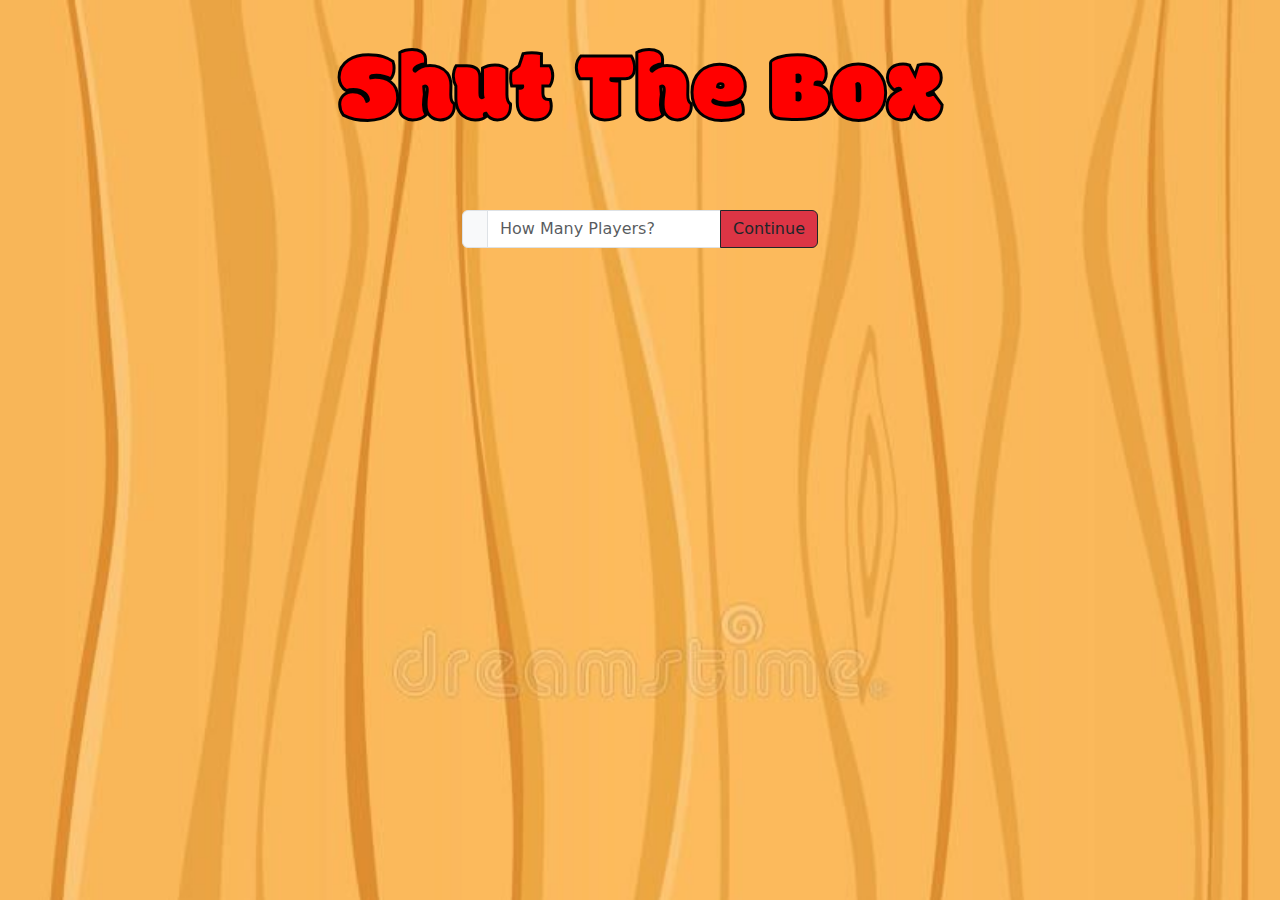
<file: index.html>
<!DOCTYPE html>
<html lang="en">
  <head>
    <meta charset="UTF-8" />
    <meta name="viewport" content="width=device-width, initial-scale=1.0" />
    <title>Document</title>

    <link
      href="https://cdn.jsdelivr.net/npm/bootstrap@5.3.3/dist/css/bootstrap.min.css"
      rel="stylesheet"
      integrity="sha384-QWTKZyjpPEjISv5WaRU9OFeRpok6YctnYmDr5pNlyT2bRjXh0JMhjY6hW+ALEwIH"
      crossorigin="anonymous"
    />
    <link rel="preconnect" href="https://fonts.googleapis.com" />
    <link rel="preconnect" href="https://fonts.gstatic.com" crossorigin />
    <link
      href="https://fonts.googleapis.com/css2?family=Libre+Baskerville:ital,wght@0,400;0,700;1,400&family=Modak&display=swap"
      rel="stylesheet"
    />
    <link rel="stylesheet" href="stylesheet.css" />
  </head>
  <body>
    <div class="container text-center">
      <div class="row">
        <div class="col align-self-center" id="title">Shut The Box</div>
      </div>
      <div class="row">
        <div class="col align-self-start"></div>
        <div class="col align-self-center" id="testy">
          <div>
            <div class="input-group flex-nowrap w-auto" id="firstEntry">
              <span class="input-group-text w-auto" id="addon-wrapping"></span>
              <input
                type="text"
                id="playerform"
                class="form-control w-auto"
                placeholder="How Many Players?"
                aria-label="Username"
                aria-describedby="addon-wrapping"
              />
              <button
                class="btn btn-danger btn-outline-dark"
                type="button"
                id="button-addon2"
                onclick="playernumber()"
              >
                Continue
              </button>
            </div>
          </div>
        </div>
        <div class="col align-self-end" id="total"></div>
      </div>
    </div>
    <script src="index.js"></script>
    <script
      src="https://cdn.jsdelivr.net/npm/bootstrap@5.3.3/dist/js/bootstrap.bundle.min.js"
      integrity="sha384-YvpcrYf0tY3lHB60NNkmXc5s9fDVZLESaAA55NDzOxhy9GkcIdslK1eN7N6jIeHz"
      crossorigin="anonymous"
    ></script>
  </body>
</html>
</file>
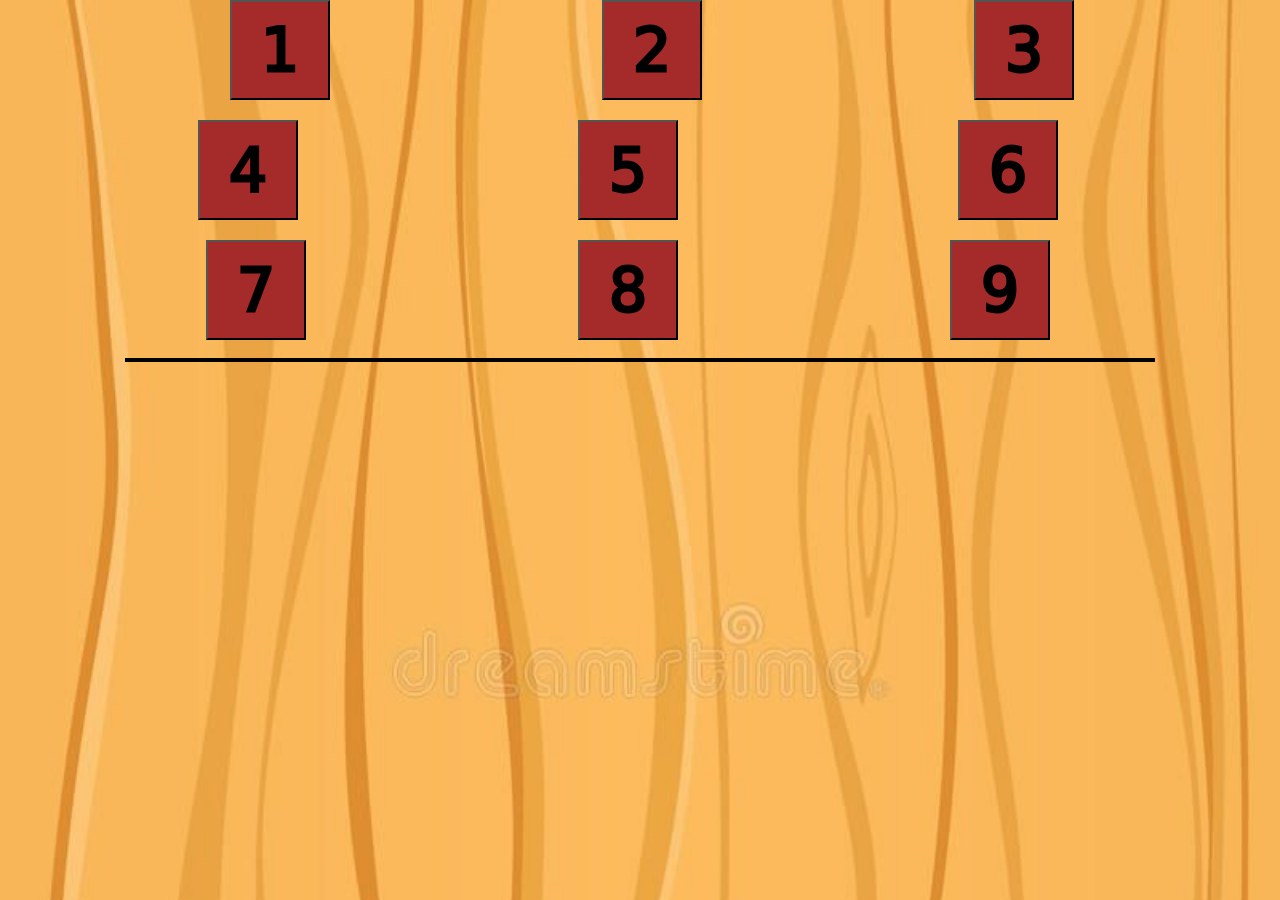
<file: MainGame.html>
<!DOCTYPE html>
<html lang="en">
  <head>
    <meta charset="UTF-8" />
    <meta name="viewport" content="width=device-width, initial-scale=1.0" />
    <title>Document</title>

    <link
      href="https://cdn.jsdelivr.net/npm/bootstrap@5.3.3/dist/css/bootstrap.min.css"
      rel="stylesheet"
      integrity="sha384-QWTKZyjpPEjISv5WaRU9OFeRpok6YctnYmDr5pNlyT2bRjXh0JMhjY6hW+ALEwIH"
      crossorigin="anonymous"
    />
    <link rel="stylesheet" href="stylesheet.css" />
  </head>
  <body>
    <div class="container text-center">
      <div class="row">
        <div class="col justify-content-center scoreboard">
          <div class="container"  id="playersdiv">

          </div>
        </div>
        <br>
        <div class="row justify-content-center">
          
          <div class="col colnumber">
            <button
            class="numbers"
            onclick="getEmpId(this)"
            data-employee-id="0"
            hidden
          > 
           <div class="col colnumber">
              <button
                class="numbers"
                onclick="getEmpId(this)"
                data-employee-id="1"
              > 
                1
              </button>
           </div>
            <div class="col colnumber">
              <button
                class="numbers"
                onclick="getEmpId(this)"
                data-employee-id="2"
              >
                2
                
              </button>
            </div>
            <div class="col colnumber">
              <button
                class="numbers"
                onclick="getEmpId(this)"
                data-employee-id="3"
              >
                3
                
              </button>
            </div>
          </div>
          <div class="row" id="middlerow">
            <div class="col colnumber">
              <button
                class="numbers"
                onclick="getEmpId(this)"
                data-employee-id="4"
              >
                4
                
              </button>
            </div>
            <div class="col colnumber">
              <button
                class="numbers"
                onclick="getEmpId(this)"
                data-employee-id="5"
              >
                5
                
              </button>
            </div>
            <div class="col colnumber">
              <button
                class="numbers"
                onclick="getEmpId(this)"
                data-employee-id="6"
              >
                6
                
              </button>
            </div>
          </div>
          <div class="row">
            <div class="col colnumber">
              <button
                class="numbers"
                onclick="getEmpId(this)"
                data-employee-id="7"
              >
                7
                
              </button>
            </div>
            <div class="col colnumber">
              <button
                class="numbers"
                onclick="getEmpId(this)"
                data-employee-id="8"
              >
                8
                
              </button>
            </div>
            <div class="col colnumber">
              <button
                class="numbers"
                onclick="getEmpId(this)"
                data-employee-id="9"
              >
                9
                
              </button>
            </div>
          </div>
        </div>
        <div class="row justify-content-center" id="total">
          <div id="diceroll"></div>
        </div>
      </div>
    </div>
    <script src="index.js"></script>
    <script
      src="https://cdn.jsdelivr.net/npm/bootstrap@5.3.3/dist/js/bootstrap.bundle.min.js"
      integrity="sha384-YvpcrYf0tY3lHB60NNkmXc5s9fDVZLESaAA55NDzOxhy9GkcIdslK1eN7N6jIeHz"
      crossorigin="anonymous"
    ></script>
    <script>window.onload=RoundStart()</script>
  </body>
</html>
</file>
<file: stylesheet.css>
img {
    object-fit: contain;
    height: 80px;
    margin-top: 10px;
}

button {
    font-size: larger;
    background-color: brown;
}

#title {
    color: red;
    padding-top: 20px;
    padding-bottom: 40px;
    font-family: "Modak", system-ui;
    font-size: 100px;
    -webkit-text-stroke-width: 3px;
    -webkit-text-stroke-color: black
    
}

body {
    background-color: green;
    background-image: url(woodtexture.jpg);
    background-size: 100% 1300px;
    background-repeat: no-repeat;
}

.numbers {
    background-color: brown;
    font-family: "Modak", system-ui;
    font-size: 60px;
    width: 100px;
    height: 100px;
    -webkit-text-stroke-width: 3px;
    -webkit-text-stroke-color: black
    
    
    
}

.scoreboard {

    /* outline-width: 2px;
    outline-color: black;
    outline-style: solid; */
    padding-left: 0px;
    padding-right: 0px;
    margin: 0px;
    font-size: 30px;
    font-family: "Modak", system-ui;
    width: 90%;
    font-weight: 700;
    padding-bottom: 20px;
}

.scoreboarditem {

    outline-width: 2px;
    outline-color: black;
    outline-style: solid;
    padding-left: 0px;
    padding-right: 0px;
    margin: 0px;
    font-size: 30px;
    font-family: "Modak", system-ui;
    width: 33%;
    font-weight: 700;
}

#players {
    padding-left: 0px;
    padding-right: 0px;
    outline-width: 2px;
    outline-color: black;
    outline-style: solid;
}

#diceroll {
    background-color: brown;
    font-size: 20px;
    outline-width: 2px;
    outline-color: black;
    outline-style: solid;
    font-family: "Modak", system-ui;
    font-weight: 700;
    margin-left: 20px;
    margin-right: 20px;
    margin-top: 20px;
    width: 90%;
}

#continuebutton {
    width: 200px;
    height: 50px;
    background-color: brown;
    padding: 5px;
    margin-top: 10px;
    outline-width: 2px;
    outline-color: black;
    outline-style: solid;
    font-size: 30px;
    font-family: "Modak", system-ui;
    font-weight: 700;
    justify-content: center;
    align-items: center;
}

#middlerow {
    padding: 20px 0px 20px 0px;
}

#colnumber {
    width: 123px !important;
}

#playersdiv {
    width: 90%;
}
</file>
